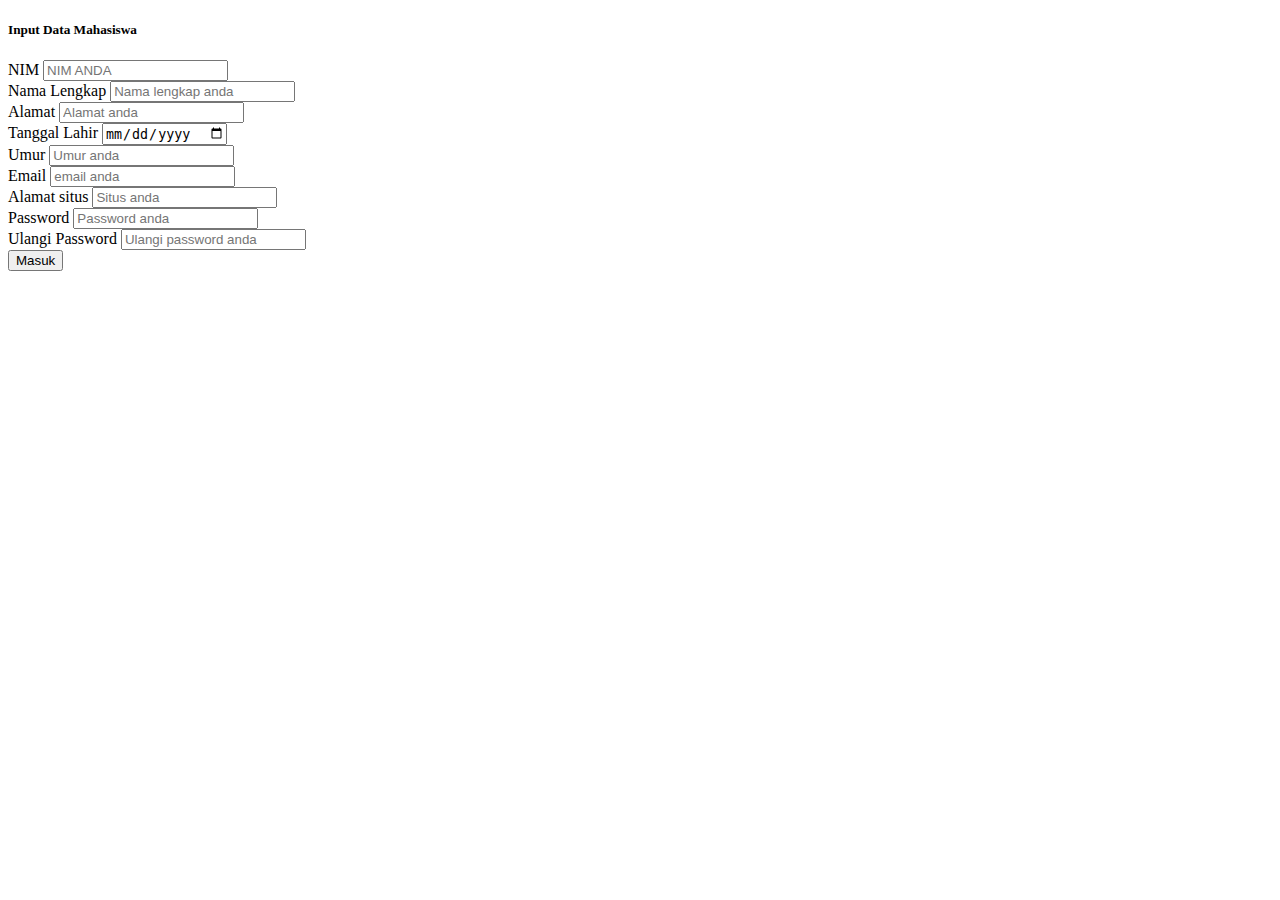
<file: index.html>
<!DOCTYPE html>
<html lang="en">
<head>
    <meta charset="UTF-8">
    <meta http-equiv="X-UA-Compatible" content="IE=edge">
    <meta name="viewport" content="width=device-width, initial-scale=1.0">

    <link href="https://cdn.jsdelivr.net/npm/bootstrap@5.2.2/dist/css/bootstrap.min.css" rel="stylesheet" integrity="sha384-Zenh87qX5JnK2Jl0vWa8Ck2rdkQ2Bzep5IDxbcnCeuOxjzrPF/et3URy9Bv1WTRi" crossorigin="anonymous" />
    <link rel="stylesheet" href="css/styles.css">
    <title>Latiha Validasi dengan jQuery</title>
</head>
<body class="bg-dark">
<div class="container">
            <div class="d-flex flex-column text-center text-white mt-4 mb-2">
                <h5>Input Data Mahasiswa</h5>
            </div>
            <div class="bg-white rounded px-3 auth-box mx-auto">
                <!-- 
                    NIM
                    NAMA
                    ALAMAT
                    TANGGAL LAHIR
                    UMUR
                    ALAMAT EMAIL
                    ALAMAT SITUS
                    PASSWORD 
                    ULANGI PASSWORD
                    SUBMIT
                 -->
                
                <form method="GET" action="sukses.html" id="form">

                    <!-- NIM -->   
                    <div class="form-outline pt-2">
                        <label class="form-label text-black" for="nim">NIM</label>
                        <input type="text" name="nim" class="form-control" placeholder="NIM ANDA" id="nim">
                    </div>

                    <!-- Nama -->   
                    <div class="form-outline mt-2">
                        <label class="form-label text-black" for="nama">Nama Lengkap</label>
                        <input type="text" name="nama" class="form-control" placeholder="Nama lengkap anda" id="nama">
                    </div>

                    <!-- Alamat -->   
                    <div class="form-outline mt-2">
                        <label class="form-label text-black" for="alamat">Alamat</label>
                        <input type="text" name="alamat" class="form-control" placeholder="Alamat anda" id="idalamat">
                    </div>
                    
                    <!-- Tanggal Lahir -->   
                    <div class="form-outline mt-2">
                        <label class="form-label text-black" for="tanggal_lahir">Tanggal Lahir</label>
                        <input type="date" name="tanggal_lahir" class="form-control" id="idtanggal_lahir">
                    </div>

                    <!-- Umur -->   
                    <div class="form-outline mt-2">
                        <label class="form-label text-black" for="umur">Umur</label>
                        <input type="text" name="umur" class="form-control" placeholder="Umur anda" id="idumur">
                    </div>

                    <!-- Email -->   
                    <div class="form-outline mt-2">
                        <label class="form-label text-black" for="email">Email</label>
                        <input type="email" name="email" class="form-control" placeholder="email anda" id="idemail">
                    </div>

                    <!-- Alamat Situs -->   
                    <div class="form-outline mt-2">
                        <label class="form-label text-black" for="situs">Alamat situs</label>
                        <input type="text" name="situs" class="form-control" placeholder="Situs anda" id="idsitus">
                    </div>
                    
                    <!-- Password -->   
                    <div class="form-outline mt-2">
                        <label class="form-label text-black" for="password">Password</label>
                        <input type="password" name="password" class="form-control" placeholder="Password anda" id="idpassword">
                    </div>

                    <!-- Ulangi Password -->   
                    <div class="form-outline mt-2">
                        <label class="form-label text-black" for="c_password">Ulangi Password</label>
                        <input type="password" name="c_password" class="form-control" placeholder="Ulangi password anda" id="idc_password">
                    </div>

                    <!-- Login and Signin -->
                    <div class="d-flex justify-content-between mt-2">
                        <!-- submit -->
                        <input type="submit" class="btn btn-primary btn-block mb-4" name="login" value="Masuk"/>
                    </div>
                </form>
            </div>
        </div>
    </div>
    <script src="https://code.jquery.com/jquery-3.5.1.slim.min.js" integrity="sha384-DfXdz2htPH0lsSSs5nCTpuj/zy4C+OGpamoFVy38MVBnE+IbbVYUew+OrCXaRkfj" crossorigin="anonymous"></script>
    <script src="https://ajax.aspnetcdn.com/ajax/jquery.validate/1.11.1/jquery.validate.min.js"></script>
    <script src="https://cdn.jsdelivr.net/npm/bootstrap@5.2.2/dist/js/bootstrap.bundle.min.js" integrity="sha384-OERcA2EqjJCMA+/3y+gxIOqMEjwtxJY7qPCqsdltbNJuaOe923+mo//f6V8Qbsw3" crossorigin="anonymous"></script>

    <script src="js/main.js"></script>

</body>
</html>
</file>
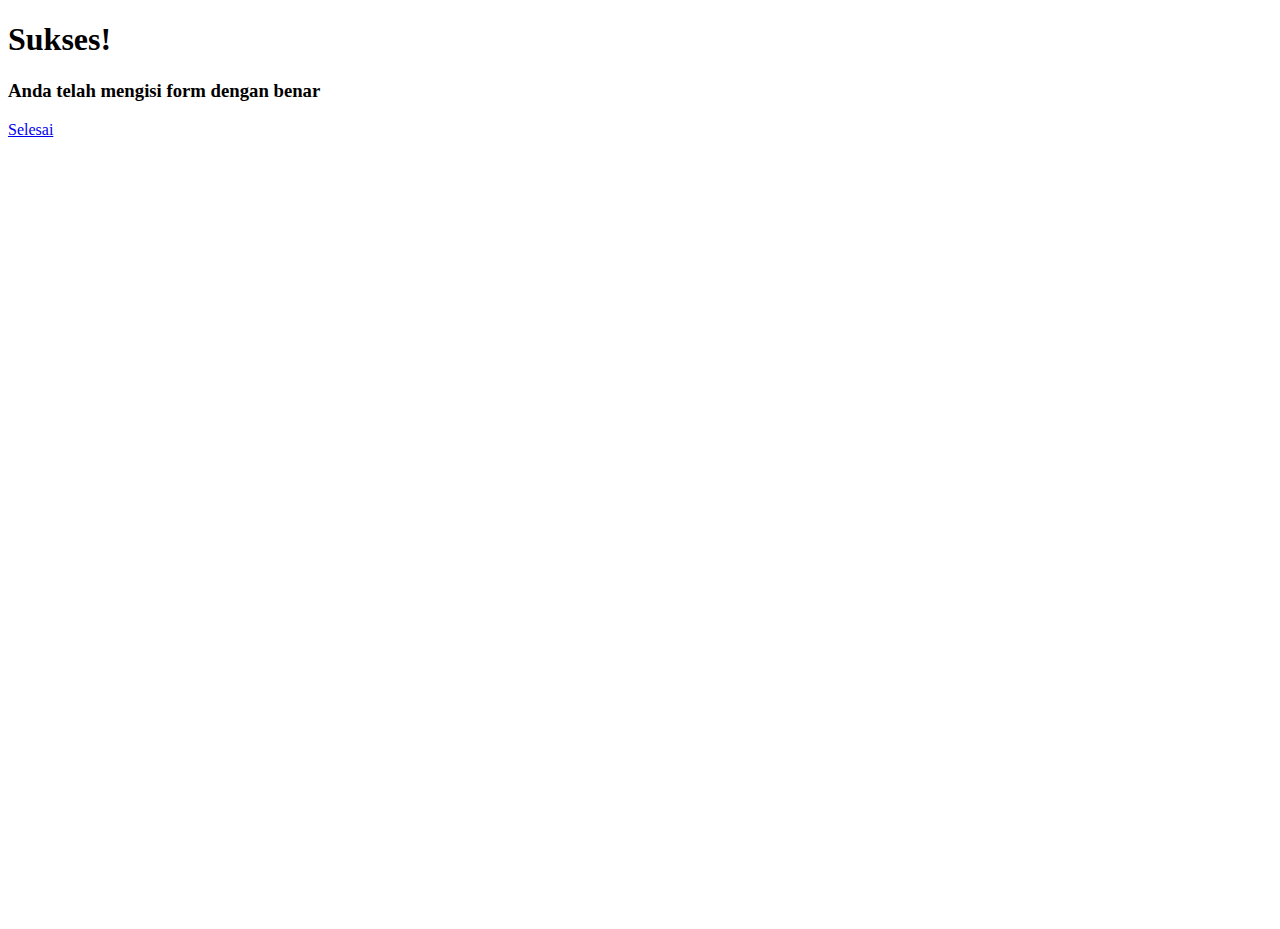
<file: sukses.html>
<!DOCTYPE html>
<html lang="en">
<head>
    <meta charset="UTF-8">
    <meta http-equiv="X-UA-Compatible" content="IE=edge">
    <meta name="viewport" content="width=device-width, initial-scale=1.0">

    <link href="https://cdn.jsdelivr.net/npm/bootstrap@5.2.2/dist/css/bootstrap.min.css" rel="stylesheet" integrity="sha384-Zenh87qX5JnK2Jl0vWa8Ck2rdkQ2Bzep5IDxbcnCeuOxjzrPF/et3URy9Bv1WTRi" crossorigin="anonymous" />

    <title>Latiha JQuery</title>
</head>
<body class="bg-dark d-flex align-items-center" style="height: 100vh;">
    <div class="container d-flex align-items-center flex-column">
        <div class="text-success text-center alert alert-success">
            <h1 class="text-bold">Sukses!</h1>
            <h3>Anda telah mengisi form dengan benar</h3>
        </div>
        <div class="d-flex justify-content-center mt-2">
            <a class="btn btn-primary mx-2" href="index.html">Selesai</a>
        </div>
    </div>

    <script src="https://code.jquery.com/jquery-3.5.1.slim.min.js" integrity="sha384-DfXdz2htPH0lsSSs5nCTpuj/zy4C+OGpamoFVy38MVBnE+IbbVYUew+OrCXaRkfj" crossorigin="anonymous"></script>
    <script src="https://cdn.jsdelivr.net/npm/bootstrap@5.2.2/dist/js/bootstrap.bundle.min.js" integrity="sha384-OERcA2EqjJCMA+/3y+gxIOqMEjwtxJY7qPCqsdltbNJuaOe923+mo//f6V8Qbsw3" crossorigin="anonymous"></script>
</body>
</html>
</file>
<file: css/styles.css>
label.error{
    color: red;
    font-weight: bold;
}
</file>
